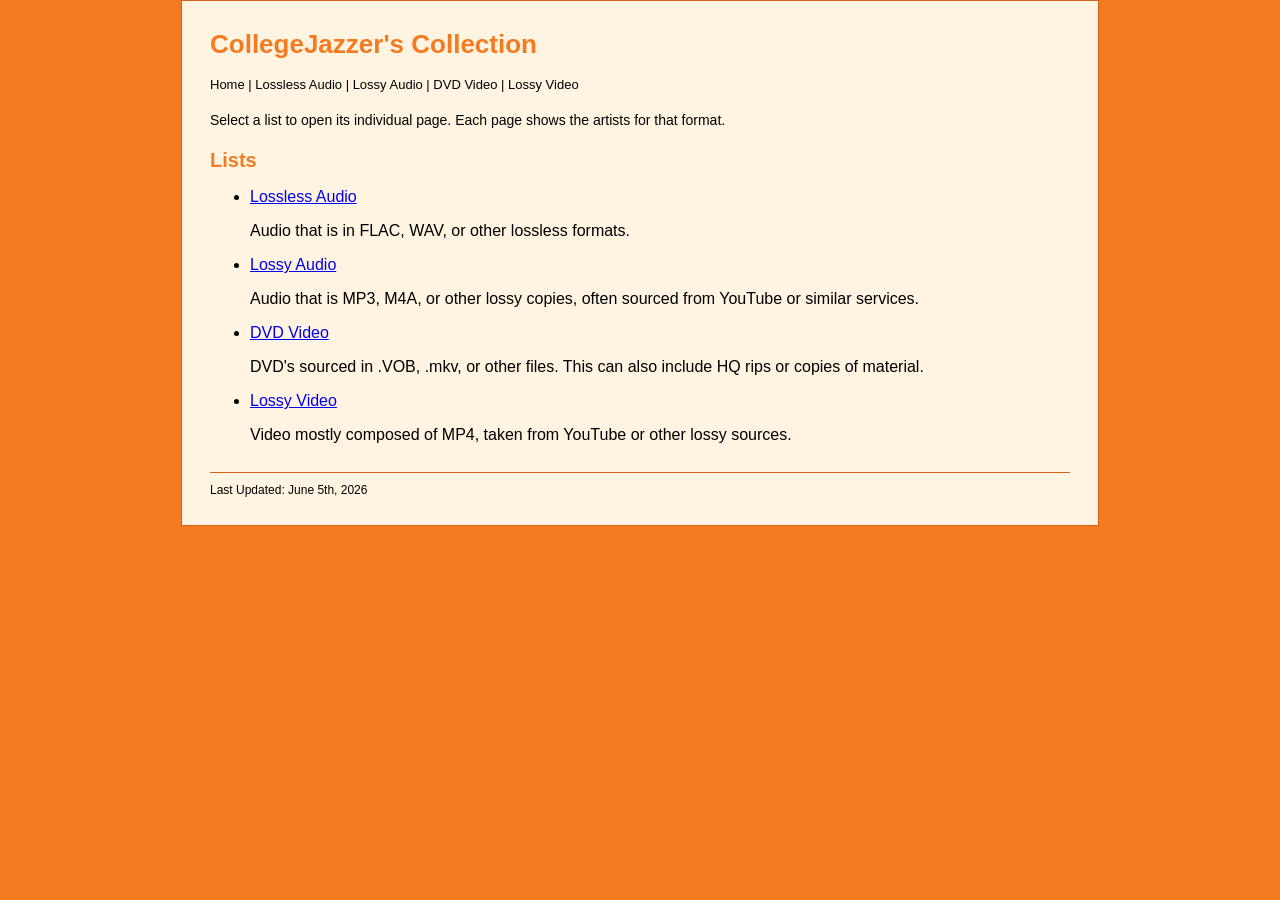
<file: index.html>
<!DOCTYPE html>
<html lang="en">
<head>
  <meta charset="UTF-8">
  <meta name="viewport" content="width=device-width, initial-scale=1.0">
  <title>CollegeJazzer's Collection</title>
  <link rel="stylesheet" href="styles.css">
</head>
<body>
  <div id="page">
    <h1>CollegeJazzer's Collection</h1>
    <div id="nav">
      <a href="index.html">Home</a> | 
      <a href="lossless audio.html">Lossless Audio</a> | 
      <a href="lossy audio.html">Lossy Audio</a> | 
      <a href="DVD video.html">DVD Video</a> | 
      <a href="lossy video.html">Lossy Video</a>
    </div>

    <p class="intro">Select a list to open its individual page. Each page shows the artists for that format.</p>

    <div class="artist-block">
      <h2>Lists</h2>
      <ul>
        <li>
          <a href="lossless audio.html">Lossless Audio</a>
          <p>Audio that is in FLAC, WAV, or other lossless formats.</p>
        </li>
        <li>
          <a href="lossy audio.html">Lossy Audio</a>
          <p>Audio that is MP3, M4A, or other lossy copies, often sourced from YouTube or similar services.</p>
        </li>
        <li>
          <a href="DVD video.html">DVD Video</a>
          <p>DVD's sourced in .VOB, .mkv, or other files. This can also include HQ rips or copies of material.</p>
        </li>
        <li>
          <a href="lossy video.html">Lossy Video</a>
          <p>Video mostly composed of MP4, taken from YouTube or other lossy sources.</p>
        </li>
      </ul>
    </div>

    <div id="footer">Last Updated: June 5th, 2026</div>
  </div>
</body>
</html>
</file>
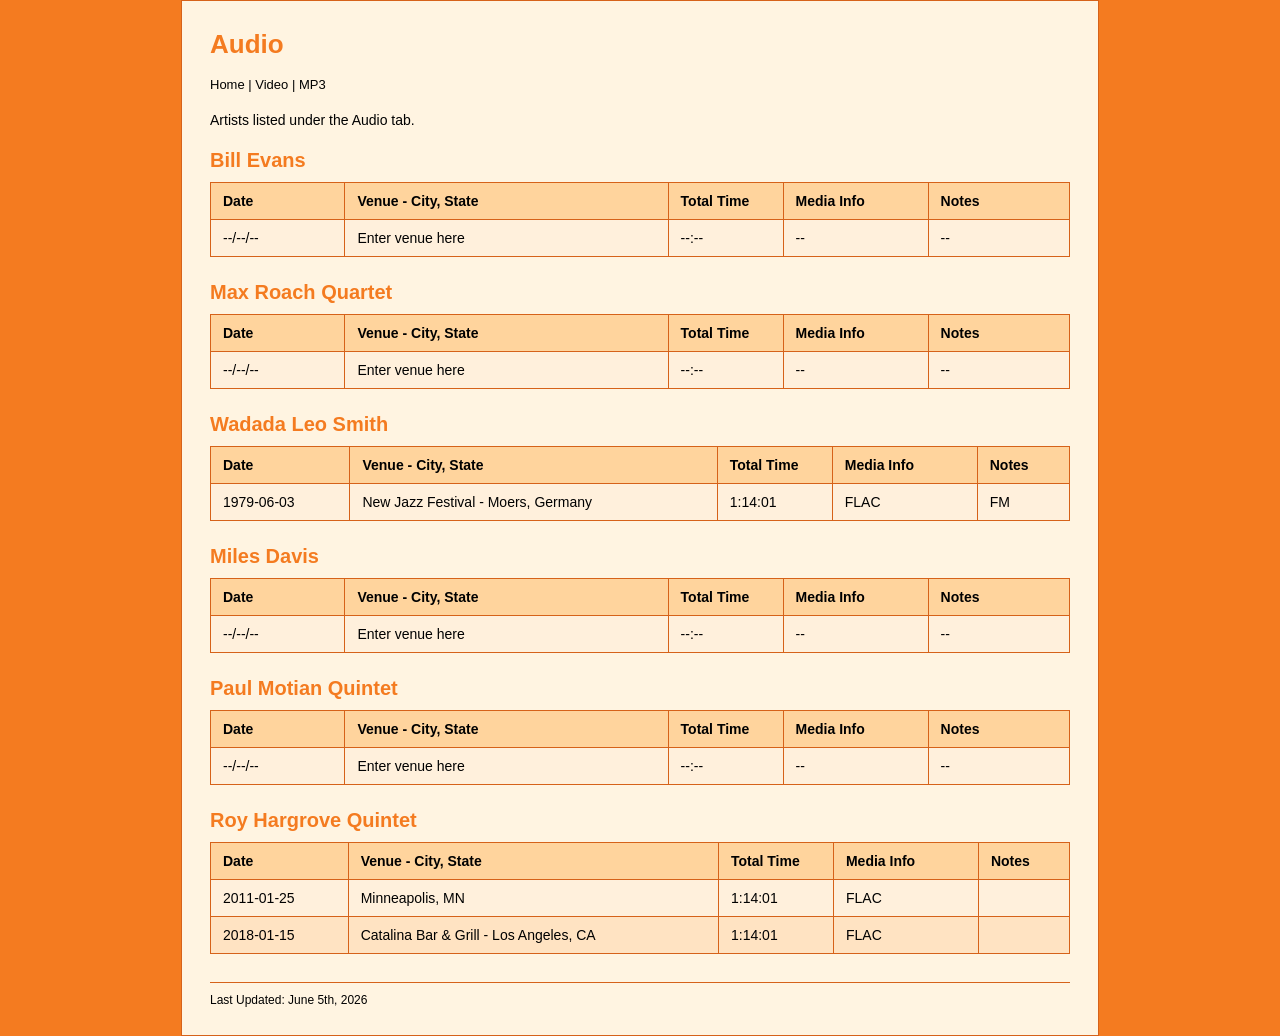
<file: audio.html>
<!DOCTYPE html>
<html lang="en">
<head>
  <meta charset="UTF-8">
  <meta name="viewport" content="width=device-width, initial-scale=1.0">
  <title>Audio — CollegeJazzer's Collection</title>
  <link rel="stylesheet" href="styles.css">
</head>
<body>
  <div id="page">
    <h1>Audio</h1>
    <div id="nav">
      <a href="index.html">Home</a> | 
      <a href="video.html">Video</a> | 
      <a href="mp3.html">MP3</a>
    </div>

    <p class="intro">Artists listed under the Audio tab.</p>

    <div class="artist-block">
      <h2>Bill Evans</h2>
      <table>
        <thead>
          <tr>
            <th>Date</th>
            <th>Venue - City, State</th>
            <th>Total Time</th>
            <th>Media Info</th>
            <th>Notes</th>
          </tr>
        </thead>
        <tbody>
          <tr>
            <td>--/--/--</td>
            <td>Enter venue here</td>
            <td>--:--</td>
            <td>--</td>
            <td>--</td>
          </tr>
        </tbody>
      </table>
    </div>

    <div class="artist-block">
      <h2>Max Roach Quartet</h2>
      <table>
        <thead>
          <tr>
            <th>Date</th>
            <th>Venue - City, State</th>
            <th>Total Time</th>
            <th>Media Info</th>
            <th>Notes</th>
          </tr>
        </thead>
        <tbody>
          <tr>
            <td>--/--/--</td>
            <td>Enter venue here</td>
            <td>--:--</td>
            <td>--</td>
            <td>--</td>
          </tr>
        </tbody>
      </table>
    </div>
    <div class="artist-block">
      <h2>Wadada Leo Smith</h2>
      <table>
        <thead>
          <tr>
            <th>Date</th>
            <th>Venue - City, State</th>
            <th>Total Time</th>
            <th>Media Info</th>
            <th>Notes</th>
          </tr>
        </thead>
        <tbody>
          <tr>
            <td>1979-06-03</td>
            <td>New Jazz Festival - Moers, Germany</td>
            <td>1:14:01</td>
            <td>FLAC</td>
            <td>FM</td>
          </tr>
        </tbody>
      </table>
    </div>
    <div class="artist-block">
      <h2>Miles Davis</h2>
      <table>
        <thead>
          <tr>
            <th>Date</th>
            <th>Venue - City, State</th>
            <th>Total Time</th>
            <th>Media Info</th>
            <th>Notes</th>
          </tr>
        </thead>
        <tbody>
          <tr>
            <td>--/--/--</td>
            <td>Enter venue here</td>
            <td>--:--</td>
            <td>--</td>
            <td>--</td>
          </tr>
        </tbody>
      </table>
    </div>

    <div class="artist-block">
      <h2>Paul Motian Quintet</h2>
      <table>
        <thead>
          <tr>
            <th>Date</th>
            <th>Venue - City, State</th>
            <th>Total Time</th>
            <th>Media Info</th>
            <th>Notes</th>
          </tr>
        </thead>
        <tbody>
          <tr>
            <td>--/--/--</td>
            <td>Enter venue here</td>
            <td>--:--</td>
            <td>--</td>
            <td>--</td>
          </tr>
        </tbody>
      </table>
    </div>

    <div class="artist-block">
      <h2>Roy Hargrove Quintet</h2>
      <table>
        <thead>
          <tr>
            <th>Date</th>
            <th>Venue - City, State</th>
            <th>Total Time</th>
            <th>Media Info</th>
            <th>Notes</th>
          </tr>
        </thead>
        <tbody>
          <tr>
            <td>2011-01-25</td>
            <td>Minneapolis, MN</td>
            <td>1:14:01</td>
            <td>FLAC</td>
            <td></td>
          </tr>
          <tr>
            <td>2018-01-15</td>
            <td>Catalina Bar & Grill - Los Angeles, CA</td>
            <td>1:14:01</td>
            <td>FLAC</td>
            <td></td>
          </tr>
        </tbody>
      </table>
    </div>

    <div id="footer">Last Updated: June 5th, 2026</div>
  </div>
</body>
</html>
</file>
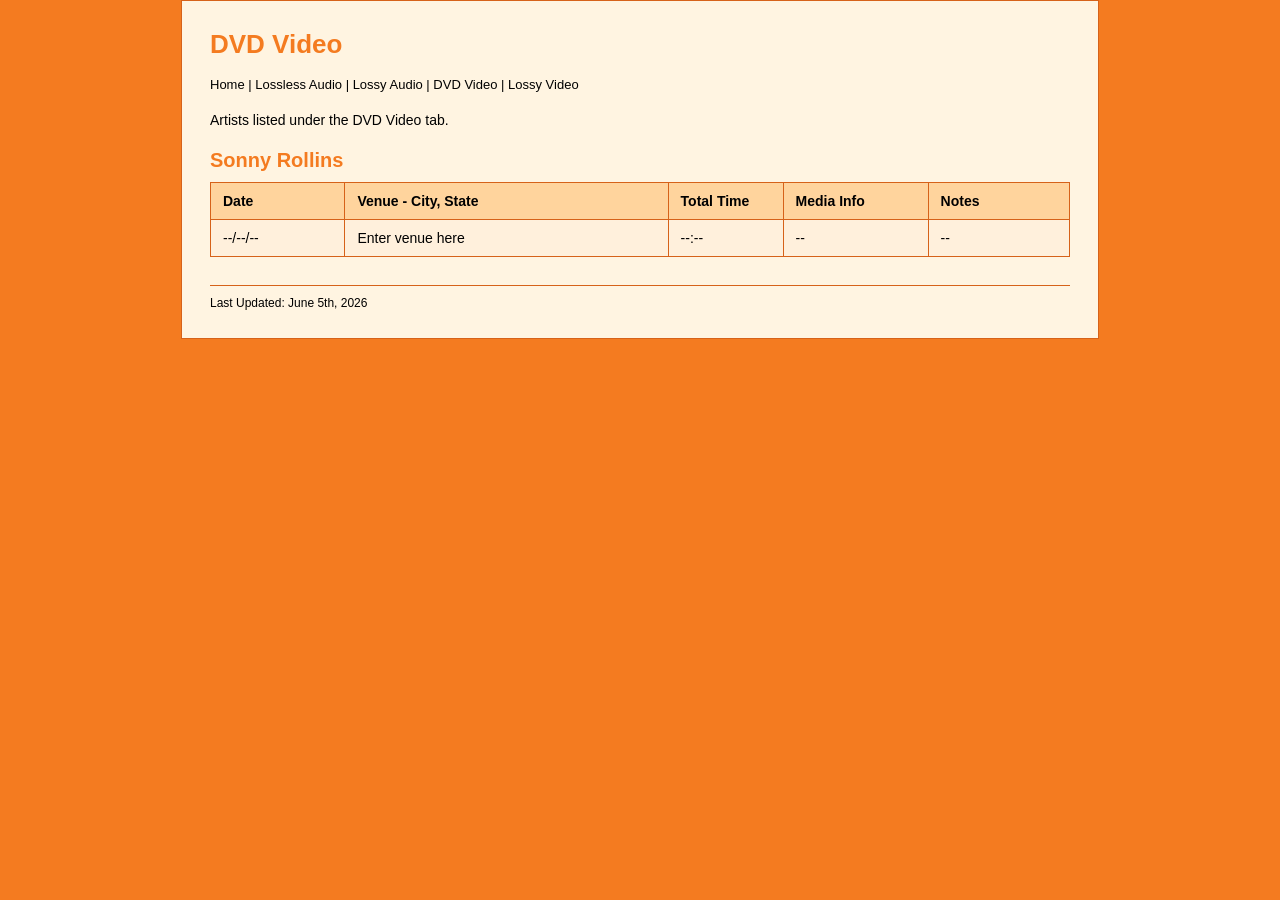
<file: DVD video.html>
<!DOCTYPE html>
<html lang="en">
<head>
  <meta charset="UTF-8">
  <meta name="viewport" content="width=device-width, initial-scale=1.0">
  <title>DVD Video — CollegeJazzer's Collection</title>
  <link rel="stylesheet" href="styles.css">
</head>
<body>
  <div id="page">
    <h1>DVD Video</h1>
    <div id="nav">
      <a href="index.html">Home</a> | 
      <a href="lossless audio.html">Lossless Audio</a> | 
      <a href="lossy audio.html">Lossy Audio</a> | 
      <a href="DVD video.html">DVD Video</a> | 
      <a href="lossy video.html">Lossy Video</a>
    </div>

    <p class="intro">Artists listed under the DVD Video tab.</p>

    <div class="artist-block">
      <h2>Sonny Rollins</h2>
      <table>
        <thead>
          <tr>
            <th>Date</th>
            <th>Venue - City, State</th>
            <th>Total Time</th>
            <th>Media Info</th>
            <th>Notes</th>
          </tr>
        </thead>
        <tbody>
          <tr>
            <td>--/--/--</td>
            <td>Enter venue here</td>
            <td>--:--</td>
            <td>--</td>
            <td>--</td>
          </tr>
        </tbody>
      </table>
    </div>

    <div id="footer">Last Updated: June 5th, 2026</div>
  </div>
</body>
</html>
</file>
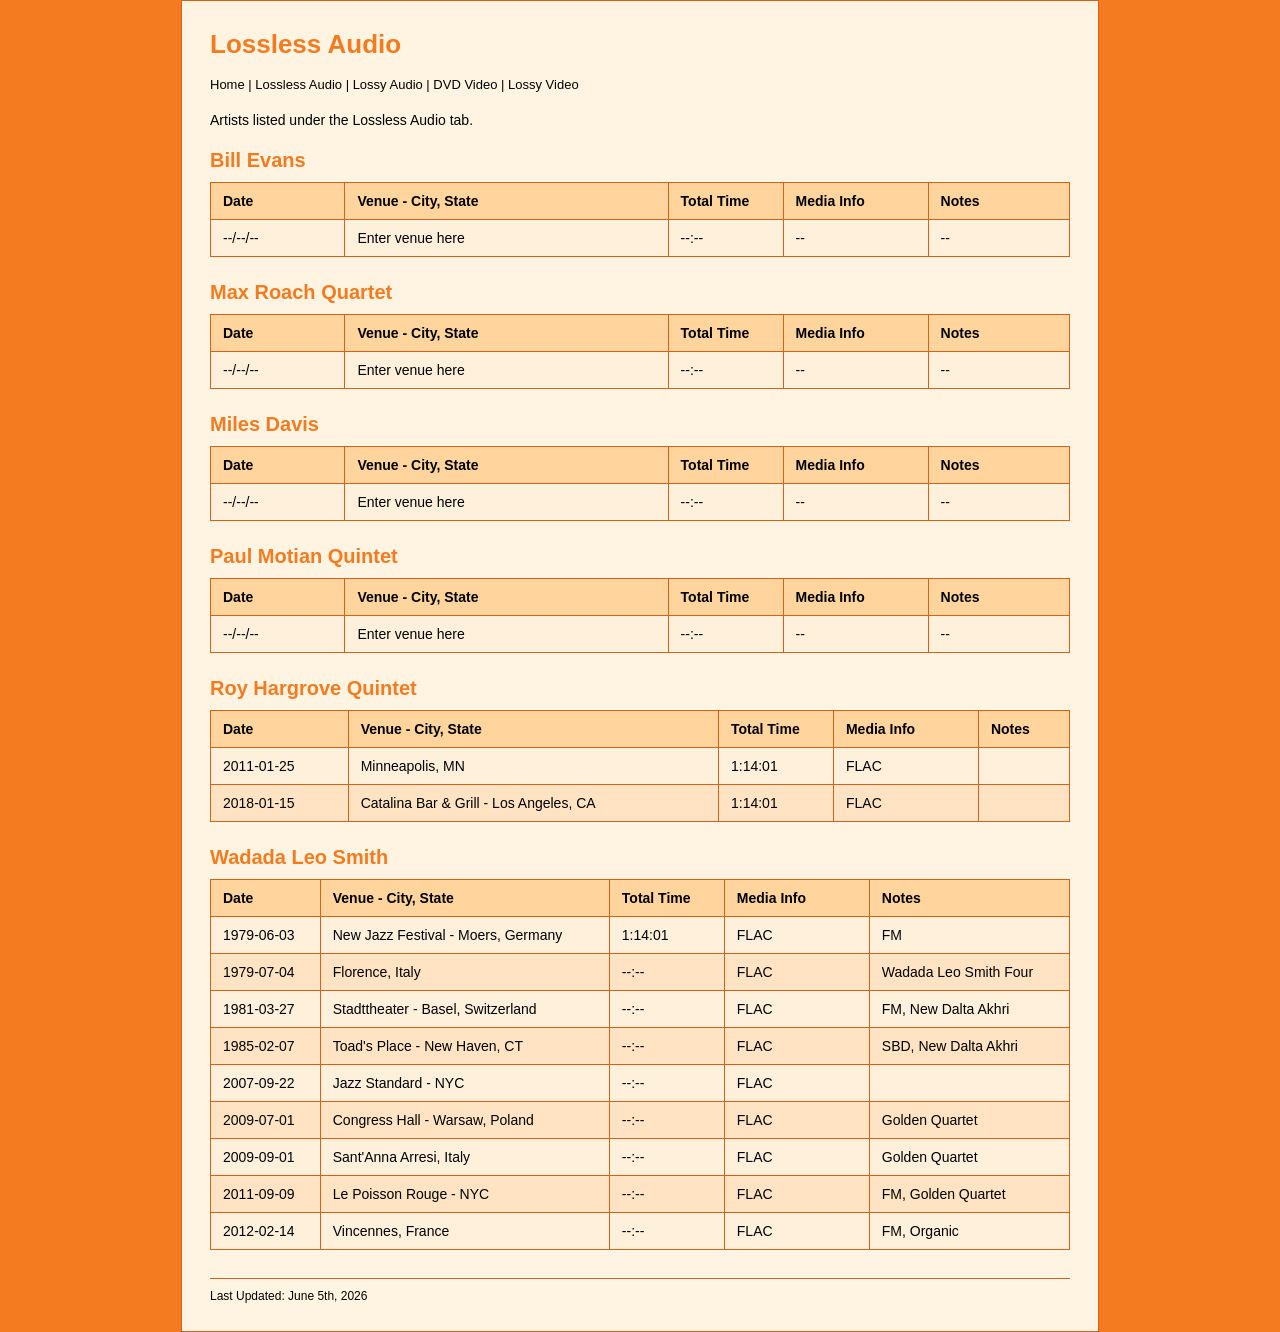
<file: lossless audio.html>
<!DOCTYPE html>
<html lang="en">
<head>
  <meta charset="UTF-8">
  <meta name="viewport" content="width=device-width, initial-scale=1.0">
  <title>Lossless Audio — CollegeJazzer's Collection</title>
  <link rel="stylesheet" href="styles.css">
</head>
<body>
  <div id="page">
    <h1>Lossless Audio</h1>
    <div id="nav">
      <a href="index.html">Home</a> | 
      <a href="lossless audio.html">Lossless Audio</a> | 
      <a href="lossy audio.html">Lossy Audio</a> | 
      <a href="DVD video.html">DVD Video</a> | 
      <a href="lossy video.html">Lossy Video</a>
    </div>

    <p class="intro">Artists listed under the Lossless Audio tab.</p>

    <div class="artist-block">
      <h2>Bill Evans</h2>
      <table>
        <thead>
          <tr>
            <th>Date</th>
            <th>Venue - City, State</th>
            <th>Total Time</th>
            <th>Media Info</th>
            <th>Notes</th>
          </tr>
        </thead>
        <tbody>
          <tr>
            <td>--/--/--</td>
            <td>Enter venue here</td>
            <td>--:--</td>
            <td>--</td>
            <td>--</td>
          </tr>
        </tbody>
      </table>
    </div>

    <div class="artist-block">
      <h2>Max Roach Quartet</h2>
      <table>
        <thead>
          <tr>
            <th>Date</th>
            <th>Venue - City, State</th>
            <th>Total Time</th>
            <th>Media Info</th>
            <th>Notes</th>
          </tr>
        </thead>
        <tbody>
          <tr>
            <td>--/--/--</td>
            <td>Enter venue here</td>
            <td>--:--</td>
            <td>--</td>
            <td>--</td>
          </tr>
        </tbody>
      </table>
    </div>
    <div class="artist-block">
      <h2>Miles Davis</h2>
      <table>
        <thead>
          <tr>
            <th>Date</th>
            <th>Venue - City, State</th>
            <th>Total Time</th>
            <th>Media Info</th>
            <th>Notes</th>
          </tr>
        </thead>
        <tbody>
          <tr>
            <td>--/--/--</td>
            <td>Enter venue here</td>
            <td>--:--</td>
            <td>--</td>
            <td>--</td>
          </tr>
        </tbody>
      </table>
    </div>

    <div class="artist-block">
      <h2>Paul Motian Quintet</h2>
      <table>
        <thead>
          <tr>
            <th>Date</th>
            <th>Venue - City, State</th>
            <th>Total Time</th>
            <th>Media Info</th>
            <th>Notes</th>
          </tr>
        </thead>
        <tbody>
          <tr>
            <td>--/--/--</td>
            <td>Enter venue here</td>
            <td>--:--</td>
            <td>--</td>
            <td>--</td>
          </tr>
        </tbody>
      </table>
    </div>

    <div class="artist-block">
      <h2>Roy Hargrove Quintet</h2>
      <table>
        <thead>
          <tr>
            <th>Date</th>
            <th>Venue - City, State</th>
            <th>Total Time</th>
            <th>Media Info</th>
            <th>Notes</th>
          </tr>
        </thead>
        <tbody>
          <tr>
            <td>2011-01-25</td>
            <td>Minneapolis, MN</td>
            <td>1:14:01</td>
            <td>FLAC</td>
            <td></td>
          </tr>
          <tr>
            <td>2018-01-15</td>
            <td>Catalina Bar & Grill - Los Angeles, CA</td>
            <td>1:14:01</td>
            <td>FLAC</td>
            <td></td>
          </tr>
        </tbody>
      </table>
    </div>
    <div class="artist-block">
      <h2>Wadada Leo Smith</h2>
      <table>
        <thead>
          <tr>
            <th>Date</th>
            <th>Venue - City, State</th>
            <th>Total Time</th>
            <th>Media Info</th>
            <th>Notes</th>
          </tr>
        </thead>
        <tbody>
          <tr>
            <td>1979-06-03</td>
            <td>New Jazz Festival - Moers, Germany</td>
            <td>1:14:01</td>
            <td>FLAC</td>
            <td>FM</td>
          </tr>
          <tr>
            <td>1979-07-04</td>
            <td>Florence, Italy</td>
            <td>--:--</td>
            <td>FLAC</td>
            <td>Wadada Leo Smith Four</td>
          </tr>
          <tr>
            <td>1981-03-27</td>
            <td>Stadttheater - Basel, Switzerland</td>
            <td>--:--</td>
            <td>FLAC</td>
            <td>FM, New Dalta Akhri</td>
          </tr>
          <tr>
            <td>1985-02-07</td>
            <td>Toad's Place - New Haven, CT</td>
            <td>--:--</td>
            <td>FLAC</td>
            <td>SBD, New Dalta Akhri</td>
          </tr>
          <tr>
            <td>2007-09-22</td>
            <td>Jazz Standard - NYC</td>
            <td>--:--</td>
            <td>FLAC</td>
            <td></td>
          </tr>
          <tr>
            <td>2009-07-01</td>
            <td>Congress Hall - Warsaw, Poland</td>
            <td>--:--</td>
            <td>FLAC</td>
            <td>Golden Quartet</td>
          </tr>
          <tr>
            <td>2009-09-01</td>
            <td>Sant'Anna Arresi, Italy</td>
            <td>--:--</td>
            <td>FLAC</td>
            <td>Golden Quartet</td>
          </tr>
          <tr>
            <td>2011-09-09</td>
            <td>Le Poisson Rouge - NYC</td>
            <td>--:--</td>
            <td>FLAC</td>
            <td>FM, Golden Quartet</td>
          </tr>
          <tr>
            <td>2012-02-14</td>
            <td>Vincennes, France</td>
            <td>--:--</td>
            <td>FLAC</td>
            <td>FM, Organic</td>
          </tr>
        </tbody>
      </table>
    </div>

    <div id="footer">Last Updated: June 5th, 2026</div>
  </div>
</body>
</html>
</file>
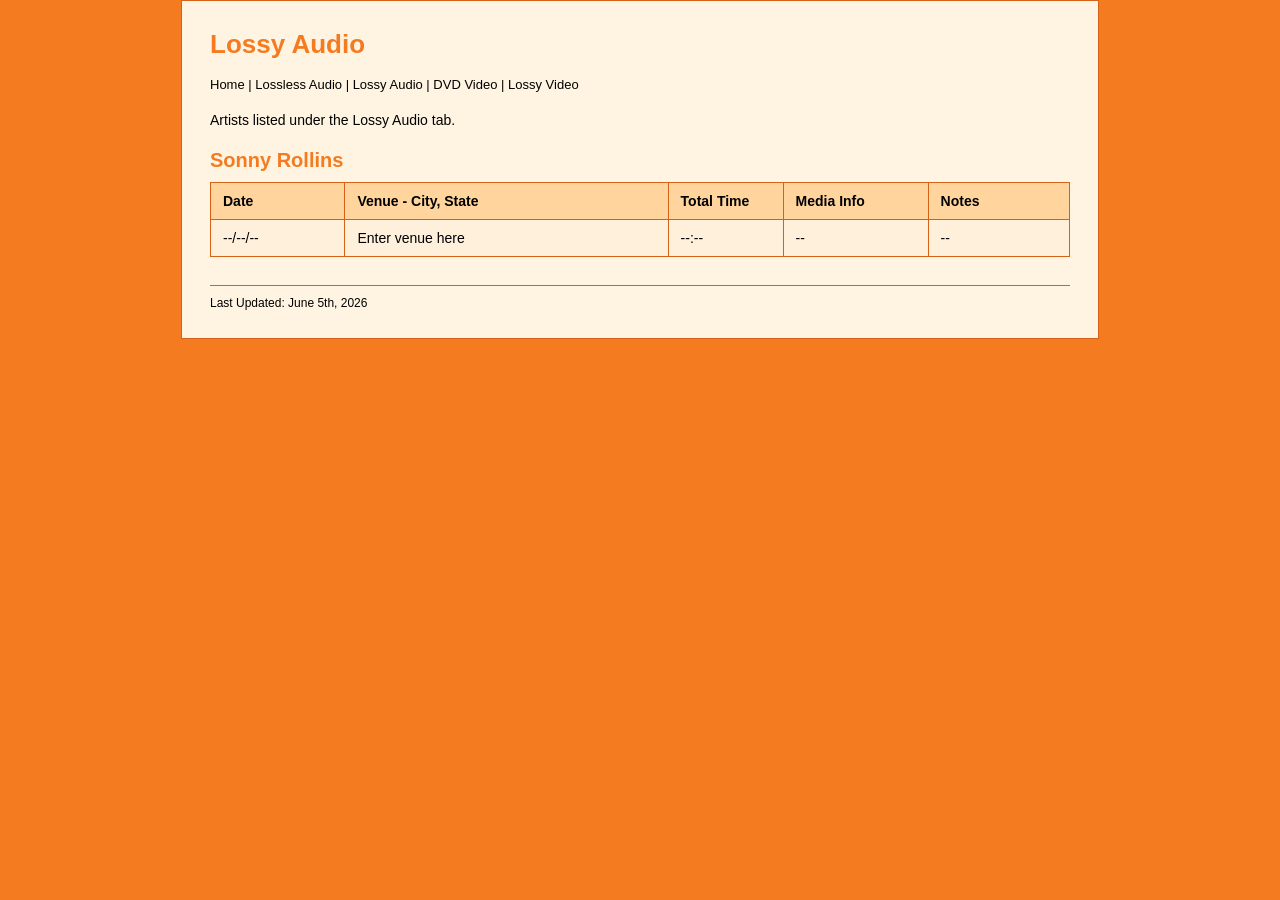
<file: lossy audio.html>
<!DOCTYPE html>
<html lang="en">
<head>
  <meta charset="UTF-8">
  <meta name="viewport" content="width=device-width, initial-scale=1.0">
  <title>Lossy Audio — CollegeJazzer's Collection</title>
  <link rel="stylesheet" href="styles.css">
</head>
<body>
  <div id="page">
    <h1>Lossy Audio</h1>
    <div id="nav">
      <a href="index.html">Home</a> | 
      <a href="lossless audio.html">Lossless Audio</a> | 
      <a href="lossy audio.html">Lossy Audio</a> | 
      <a href="DVD video.html">DVD Video</a> | 
      <a href="lossy video.html">Lossy Video</a>
    </div>

    <p class="intro">Artists listed under the Lossy Audio tab.</p>

    <div class="artist-block">
      <h2>Sonny Rollins</h2>
      <table>
        <thead>
          <tr>
            <th>Date</th>
            <th>Venue - City, State</th>
            <th>Total Time</th>
            <th>Media Info</th>
            <th>Notes</th>
          </tr>
        </thead>
        <tbody>
          <tr>
            <td>--/--/--</td>
            <td>Enter venue here</td>
            <td>--:--</td>
            <td>--</td>
            <td>--</td>
          </tr>
        </tbody>
      </table>
    </div>

    <div id="footer">Last Updated: June 5th, 2026</div>
  </div>
</body>
</html>
</file>
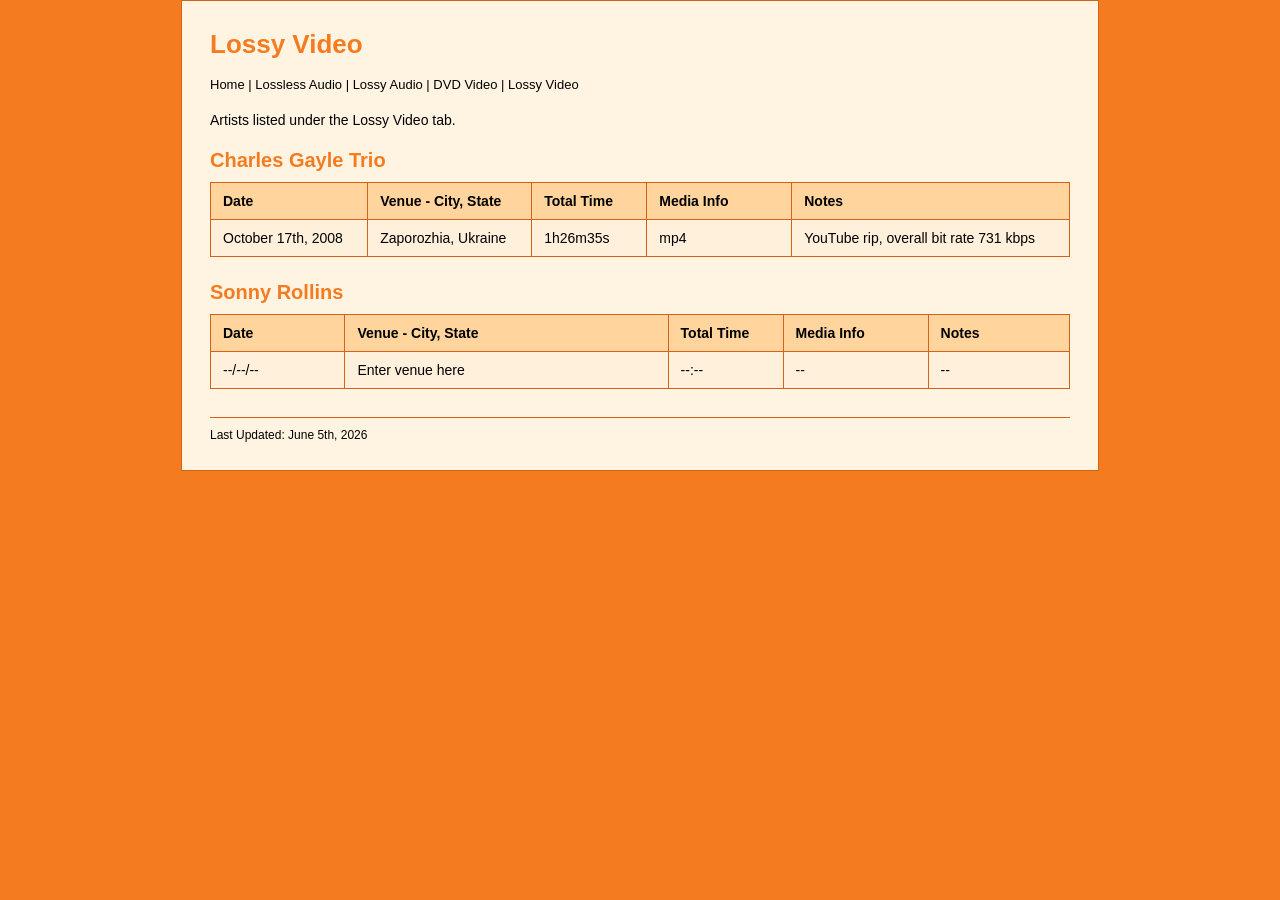
<file: lossy video.html>
<!DOCTYPE html>
<html lang="en">
<head>
  <meta charset="UTF-8">
  <meta name="viewport" content="width=device-width, initial-scale=1.0">
  <title>Lossy Video — CollegeJazzer's Collection</title>
  <link rel="stylesheet" href="styles.css">
</head>
<body>
  <div id="page">
    <h1>Lossy Video</h1>
    <div id="nav">
      <a href="index.html">Home</a> | 
      <a href="lossless audio.html">Lossless Audio</a> | 
      <a href="lossy audio.html">Lossy Audio</a> | 
      <a href="DVD video.html">DVD Video</a> | 
      <a href="lossy video.html">Lossy Video</a>
    </div>

    <p class="intro">Artists listed under the Lossy Video tab.</p>

    <div class="artist-block">
      <h2>Charles Gayle Trio</h2>
      <table>
        <thead>
          <tr>
            <th>Date</th>
            <th>Venue - City, State</th>
            <th>Total Time</th>
            <th>Media Info</th>
            <th>Notes</th>
          </tr>
        </thead>
        <tbody>
          <tr>
            <td>October 17th, 2008</td>
            <td>Zaporozhia, Ukraine</td>
            <td>1h26m35s</td>
            <td>mp4</td>
            <td>YouTube rip, overall bit rate 731 kbps</td>
          </tr>
        </tbody>
      </table>
    </div>

    <div class="artist-block">
      <h2>Sonny Rollins</h2>
      <table>
        <thead>
          <tr>
            <th>Date</th>
            <th>Venue - City, State</th>
            <th>Total Time</th>
            <th>Media Info</th>
            <th>Notes</th>
          </tr>
        </thead>
        <tbody>
          <tr>
            <td>--/--/--</td>
            <td>Enter venue here</td>
            <td>--:--</td>
            <td>--</td>
            <td>--</td>
          </tr>
        </tbody>
      </table>
    </div>

    <div id="footer">Last Updated: June 5th, 2026</div>
  </div>
</body>
</html>
</file>
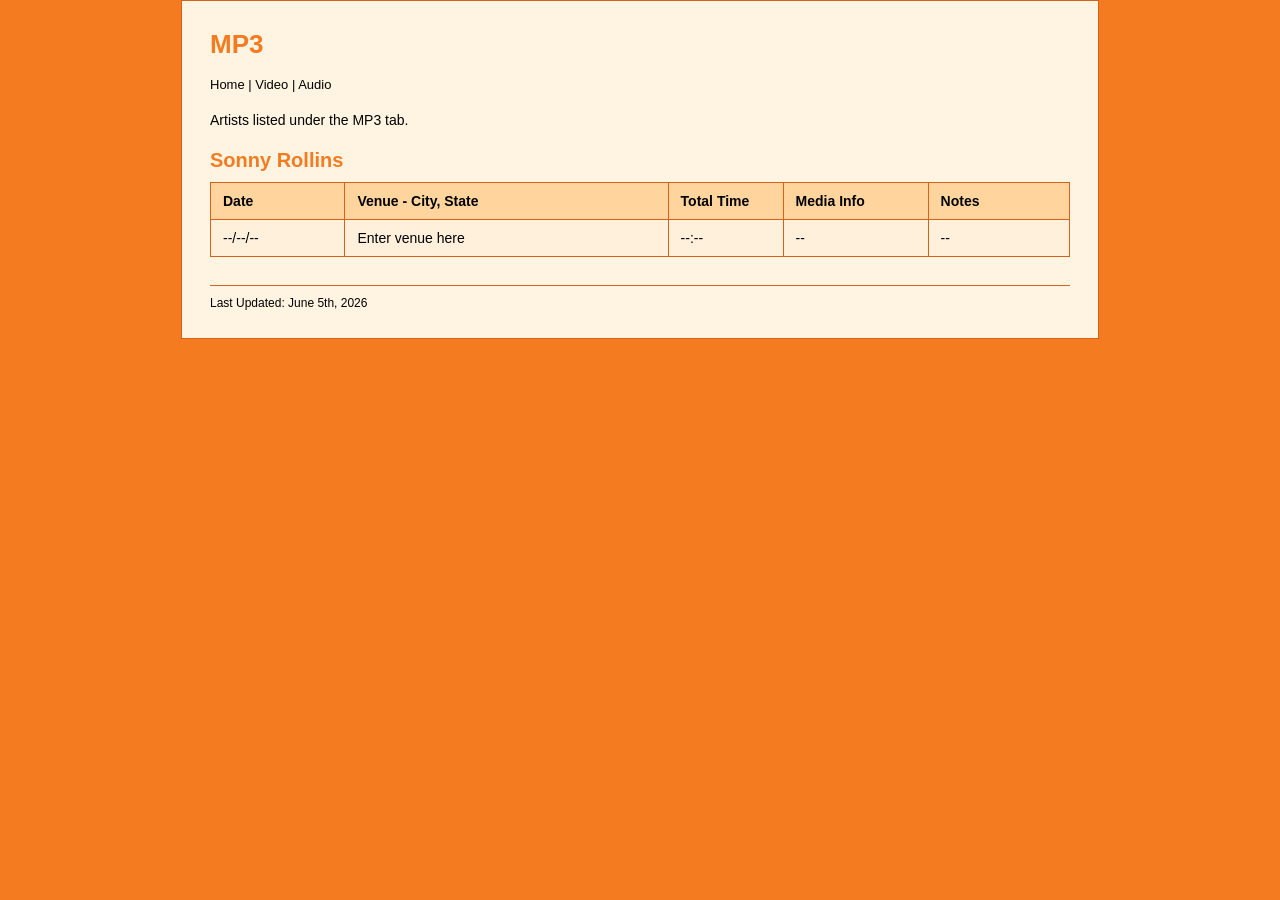
<file: mp3.html>
<!DOCTYPE html>
<html lang="en">
<head>
  <meta charset="UTF-8">
  <meta name="viewport" content="width=device-width, initial-scale=1.0">
  <title>MP3 — CollegeJazzer's Collection</title>
  <link rel="stylesheet" href="styles.css">
</head>
<body>
  <div id="page">
    <h1>MP3</h1>
    <div id="nav">
      <a href="index.html">Home</a> | 
      <a href="video.html">Video</a> | 
      <a href="audio.html">Audio</a>
    </div>

    <p class="intro">Artists listed under the MP3 tab.</p>

    <div class="artist-block">
      <h2>Sonny Rollins</h2>
      <table>
        <thead>
          <tr>
            <th>Date</th>
            <th>Venue - City, State</th>
            <th>Total Time</th>
            <th>Media Info</th>
            <th>Notes</th>
          </tr>
        </thead>
        <tbody>
          <tr>
            <td>--/--/--</td>
            <td>Enter venue here</td>
            <td>--:--</td>
            <td>--</td>
            <td>--</td>
          </tr>
        </tbody>
      </table>
    </div>

    <div id="footer">Last Updated: June 5th, 2026</div>
  </div>
</body>
</html>
</file>
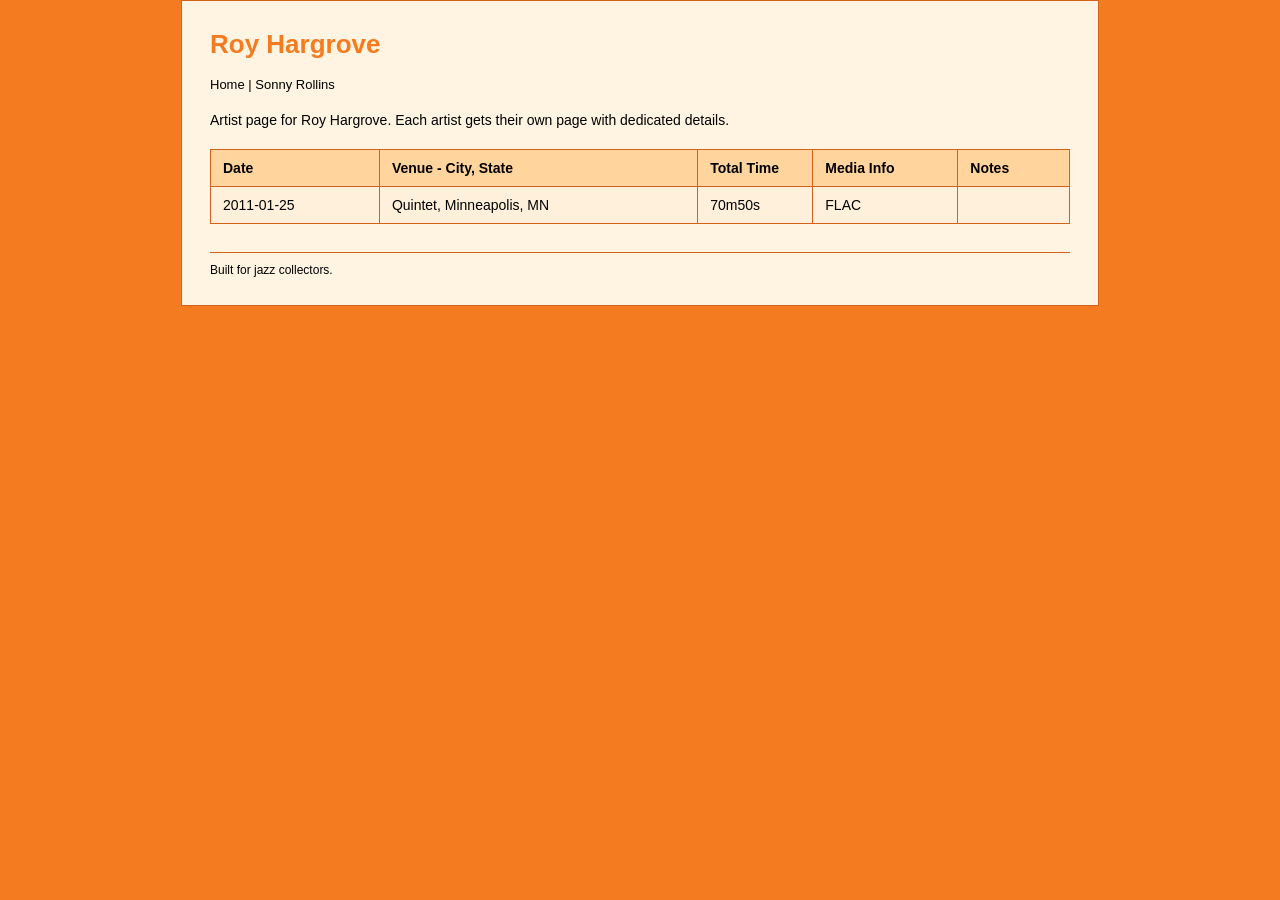
<file: roy.html>
<!DOCTYPE html>
<html lang="en">
<head>
  <meta charset="UTF-8">
  <meta name="viewport" content="width=device-width, initial-scale=1.0">
  <title>Roy Hargrove — CollegeJazzer's Collection</title>
  <link rel="stylesheet" href="styles.css">
</head>
<body>
  <div id="page">
    <h1>Roy Hargrove</h1>
    <div id="nav">
      <a href="index.html">Home</a> | 
      <a href="sonny.html">Sonny Rollins</a>
    </div>

    <p class="intro">Artist page for Roy Hargrove. Each artist gets their own page with dedicated details.</p>

    <div class="artist-block">
      <table>
        <thead>
          <tr>
            <th>Date</th>
            <th>Venue - City, State</th>
            <th>Total Time</th>
            <th>Media Info</th>
            <th>Notes</th>
          </tr>
        </thead>
        <tbody>
          <tr>
            <td>2011-01-25</td>
            <td>Quintet, Minneapolis, MN</td>
            <td>70m50s</td>
            <td>FLAC</td>
            <td></td>
          </tr>
        </tbody>
      </table>
    </div>

    <div id="footer">Built for jazz collectors.</div>
  </div>
</body>
</html>
</file>
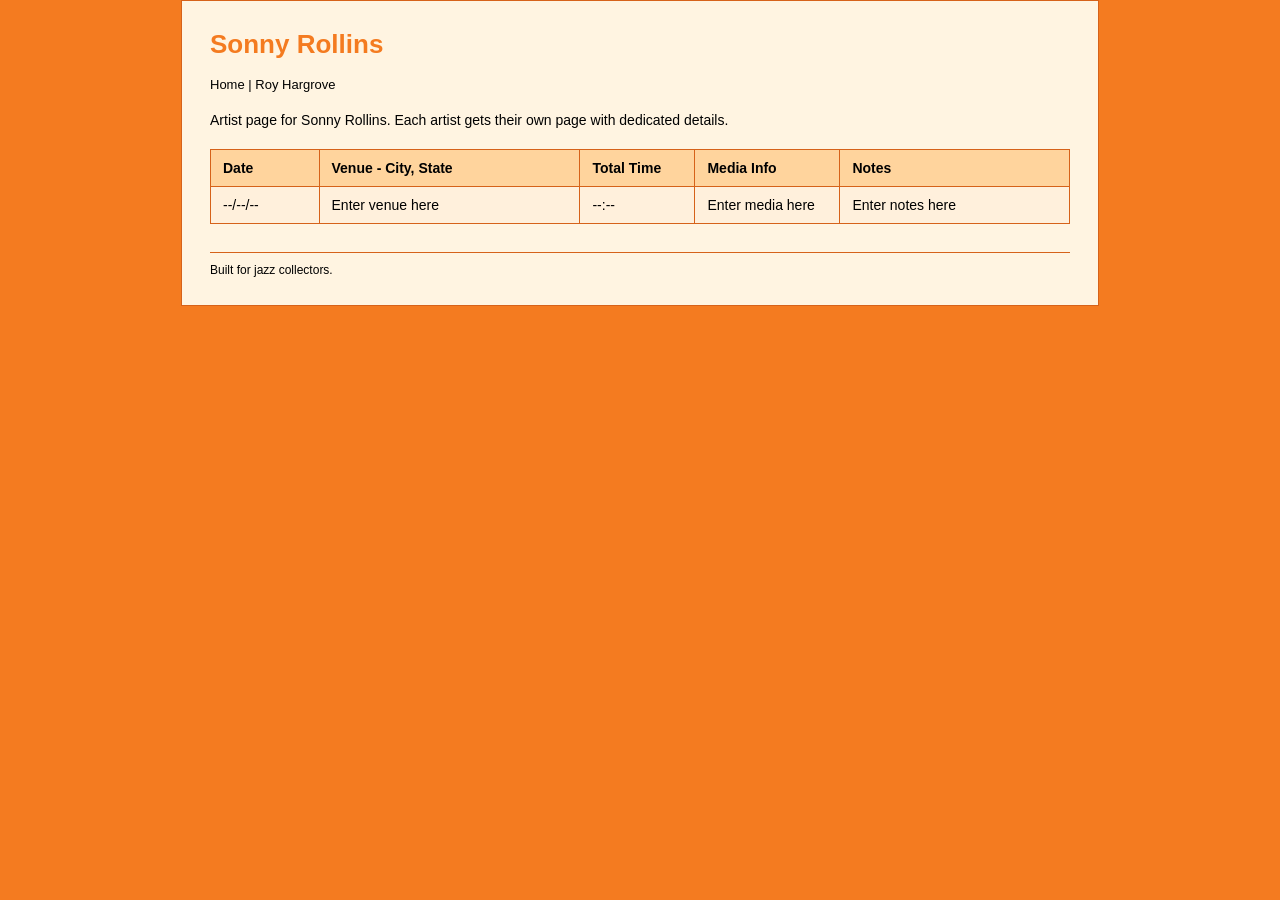
<file: sonny.html>
<!DOCTYPE html>
<html lang="en">
<head>
  <meta charset="UTF-8">
  <meta name="viewport" content="width=device-width, initial-scale=1.0">
  <title>Sonny Rollins — CollegeJazzer's Collection</title>
  <link rel="stylesheet" href="styles.css">
</head>
<body>
  <div id="page">
    <h1>Sonny Rollins</h1>
    <div id="nav">
      <a href="index.html">Home</a> | 
      <a href="roy.html">Roy Hargrove</a>
    </div>

    <p class="intro">Artist page for Sonny Rollins. Each artist gets their own page with dedicated details.</p>

    <div class="artist-block">
      <table>
        <thead>
          <tr>
            <th>Date</th>
            <th>Venue - City, State</th>
            <th>Total Time</th>
            <th>Media Info</th>
            <th>Notes</th>
          </tr>
        </thead>
        <tbody>
          <tr>
            <td>--/--/--</td>
            <td>Enter venue here</td>
            <td>--:--</td>
            <td>Enter media here</td>
            <td>Enter notes here</td>
          </tr>
        </tbody>
      </table>
    </div>

    <div id="footer">Built for jazz collectors.</div>
  </div>
</body>
</html>
</file>
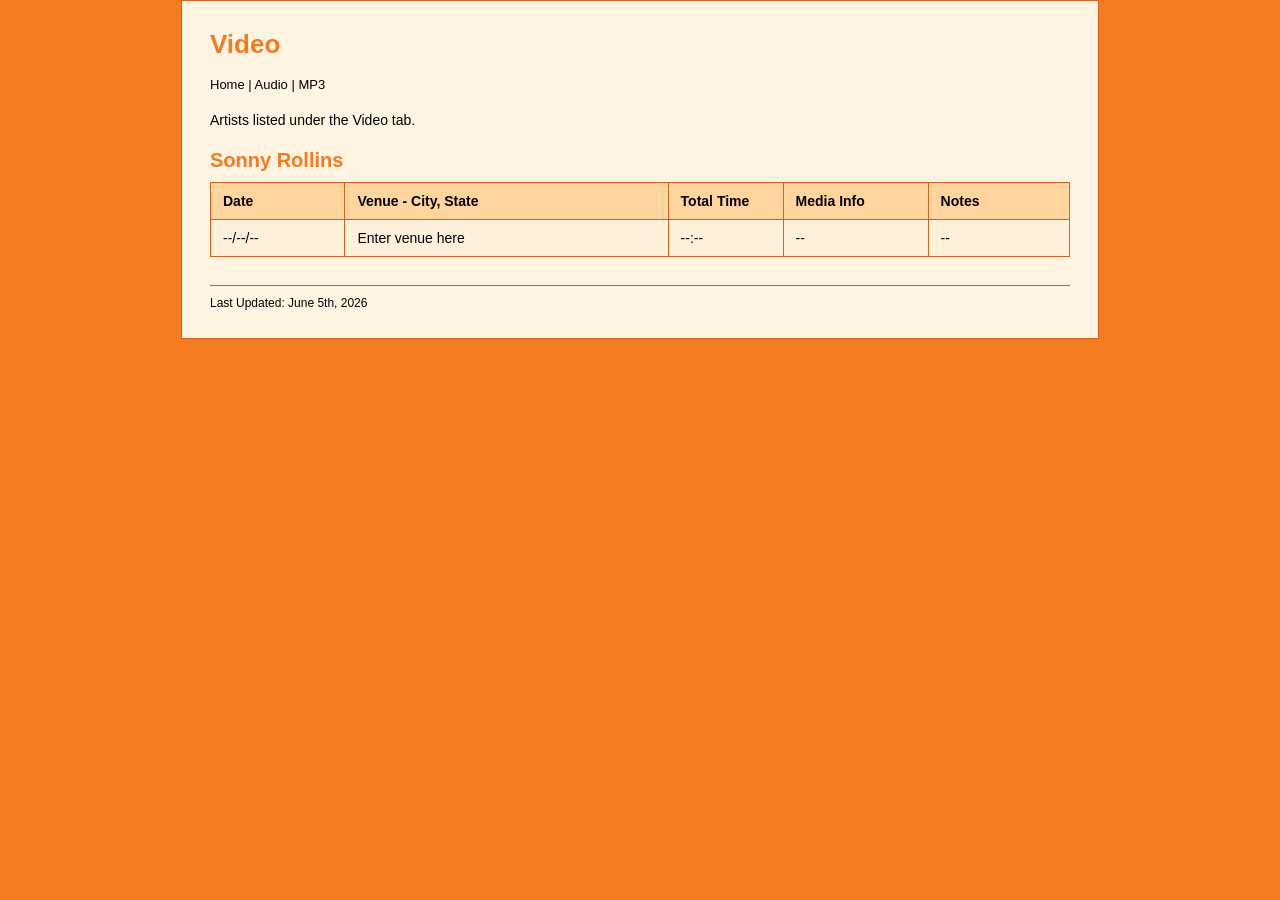
<file: video.html>
<!DOCTYPE html>
<html lang="en">
<head>
  <meta charset="UTF-8">
  <meta name="viewport" content="width=device-width, initial-scale=1.0">
  <title>Video — CollegeJazzer's Collection</title>
  <link rel="stylesheet" href="styles.css">
</head>
<body>
  <div id="page">
    <h1>Video</h1>
    <div id="nav">
      <a href="index.html">Home</a> | 
      <a href="audio.html">Audio</a> | 
      <a href="mp3.html">MP3</a>
    </div>

    <p class="intro">Artists listed under the Video tab.</p>

    <div class="artist-block">
      <h2>Sonny Rollins</h2>
      <table>
        <thead>
          <tr>
            <th>Date</th>
            <th>Venue - City, State</th>
            <th>Total Time</th>
            <th>Media Info</th>
            <th>Notes</th>
          </tr>
        </thead>
        <tbody>
          <tr>
            <td>--/--/--</td>
            <td>Enter venue here</td>
            <td>--:--</td>
            <td>--</td>
            <td>--</td>
          </tr>
        </tbody>
      </table>
    </div>

    <div id="footer">Last Updated: June 5th, 2026</div>
  </div>
</body>
</html>
</file>
<file: styles.css>
body {
  margin: 0;
  padding: 0;
  font-family: Arial, Helvetica, sans-serif;
  background: #f47b20;
  color: #000;
}

#page {
  width: 860px;
  margin: 0 auto;
  padding: 28px;
  background: #fff4e1;
  border: 1px solid #d66219;
}

h1 {
  margin-top: 0;
  font-size: 26px;
  color: #f47b20;
}

#nav {
  margin-bottom: 18px;
  font-size: 13px;
  color: #000;
}

#nav a {
  color: #000;
  text-decoration: none;
}

#nav a:hover {
  text-decoration: underline;
}

.intro {
  margin: 0 0 18px;
  font-size: 14px;
  line-height: 1.5;
  color: #000;
}

.artist-block {
  margin-bottom: 24px;
}

.artist-block h2 {
  margin: 0 0 10px;
  font-size: 20px;
  color: #f47b20;
}

table {
  width: 100%;
  border-collapse: collapse;
  margin-bottom: 0;
  font-size: 14px;
  background: #fff7eb;
  color: #000;
}

thead {
  background: #ffd49d;
}

th, td {
  border: 1px solid #d66219;
  padding: 10px 12px;
  text-align: left;
  color: #000;
}

th:nth-child(3), td:nth-child(3) {
  width: 90px;
}

th:nth-child(4), td:nth-child(4) {
  width: 120px;
}

th {
  font-weight: bold;
  color: #000;
}

tbody tr:nth-child(odd) {
  background: #fff0dc;
}

tbody tr:nth-child(even) {
  background: #ffe3c2;
}

#footer {
  margin-top: 28px;
  font-size: 12px;
  color: #000;
  border-top: 1px solid #d66219;
  padding-top: 10px;
}
</file>
